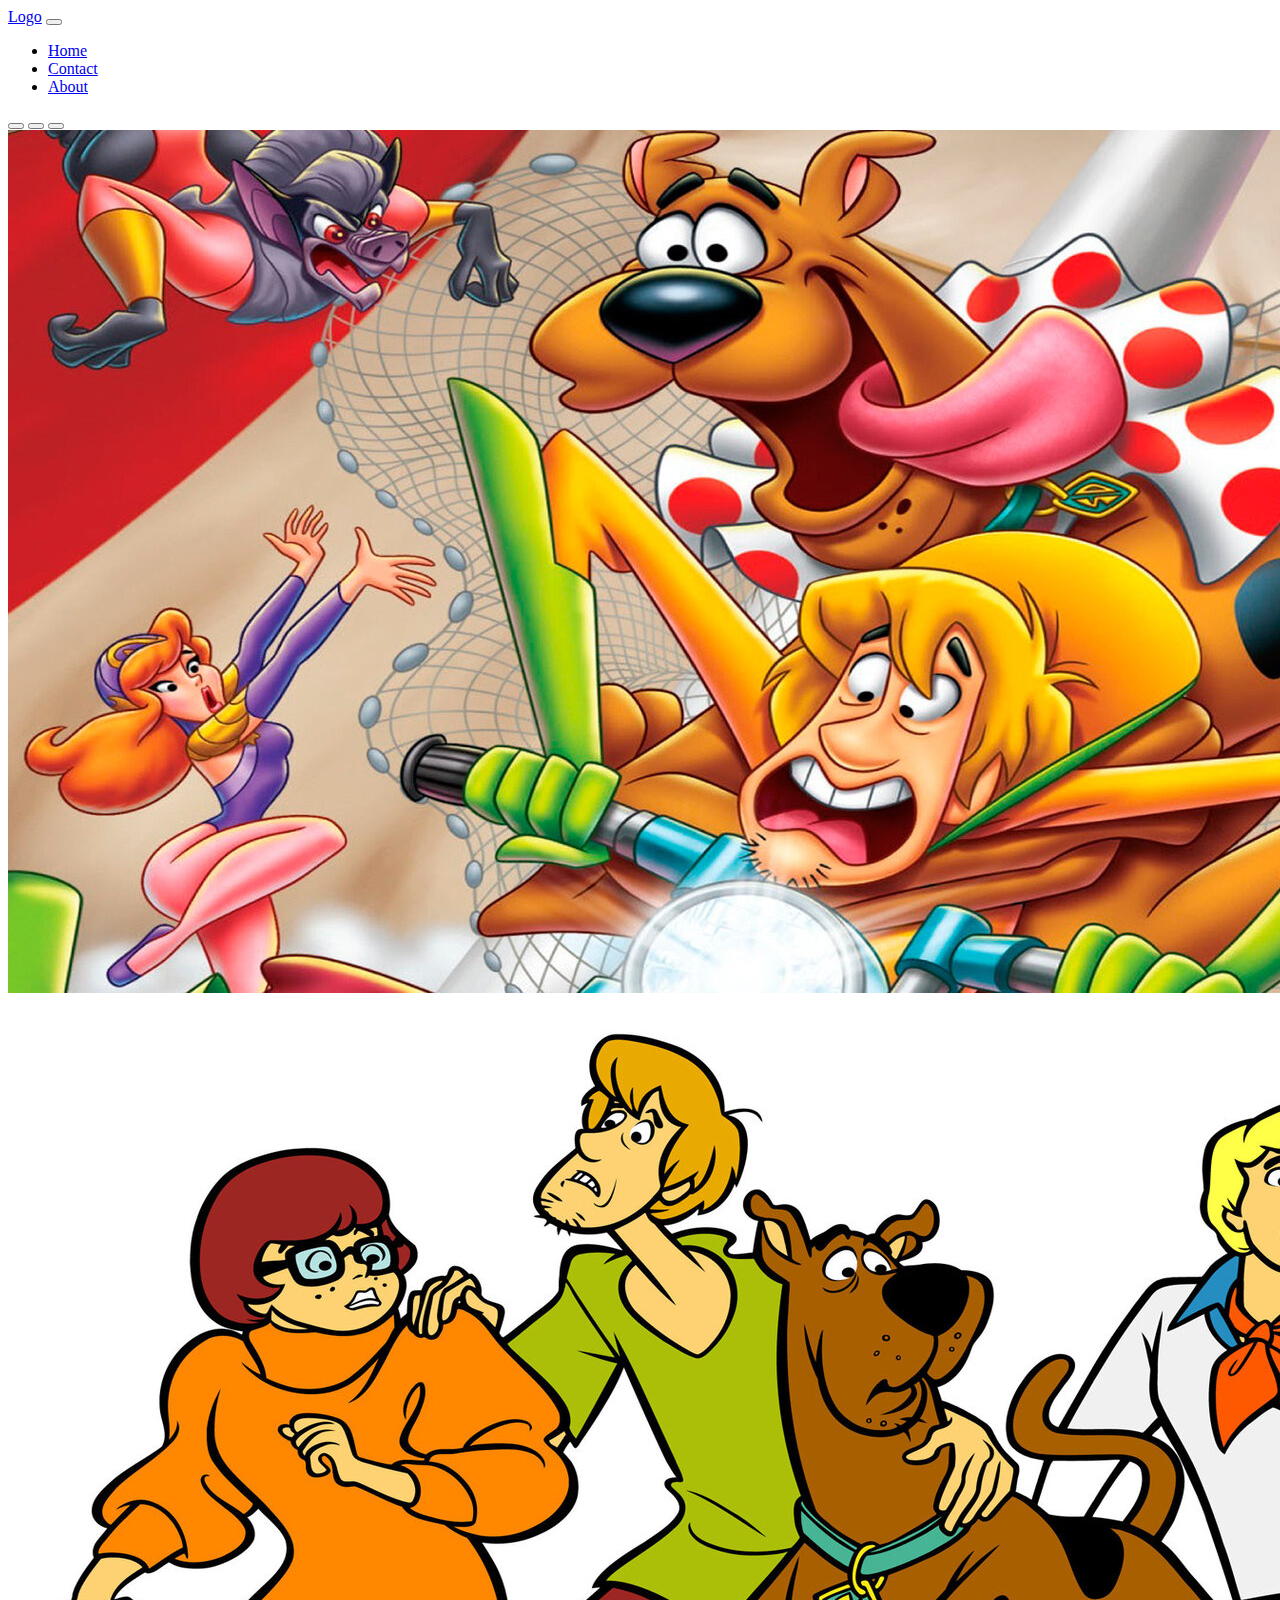
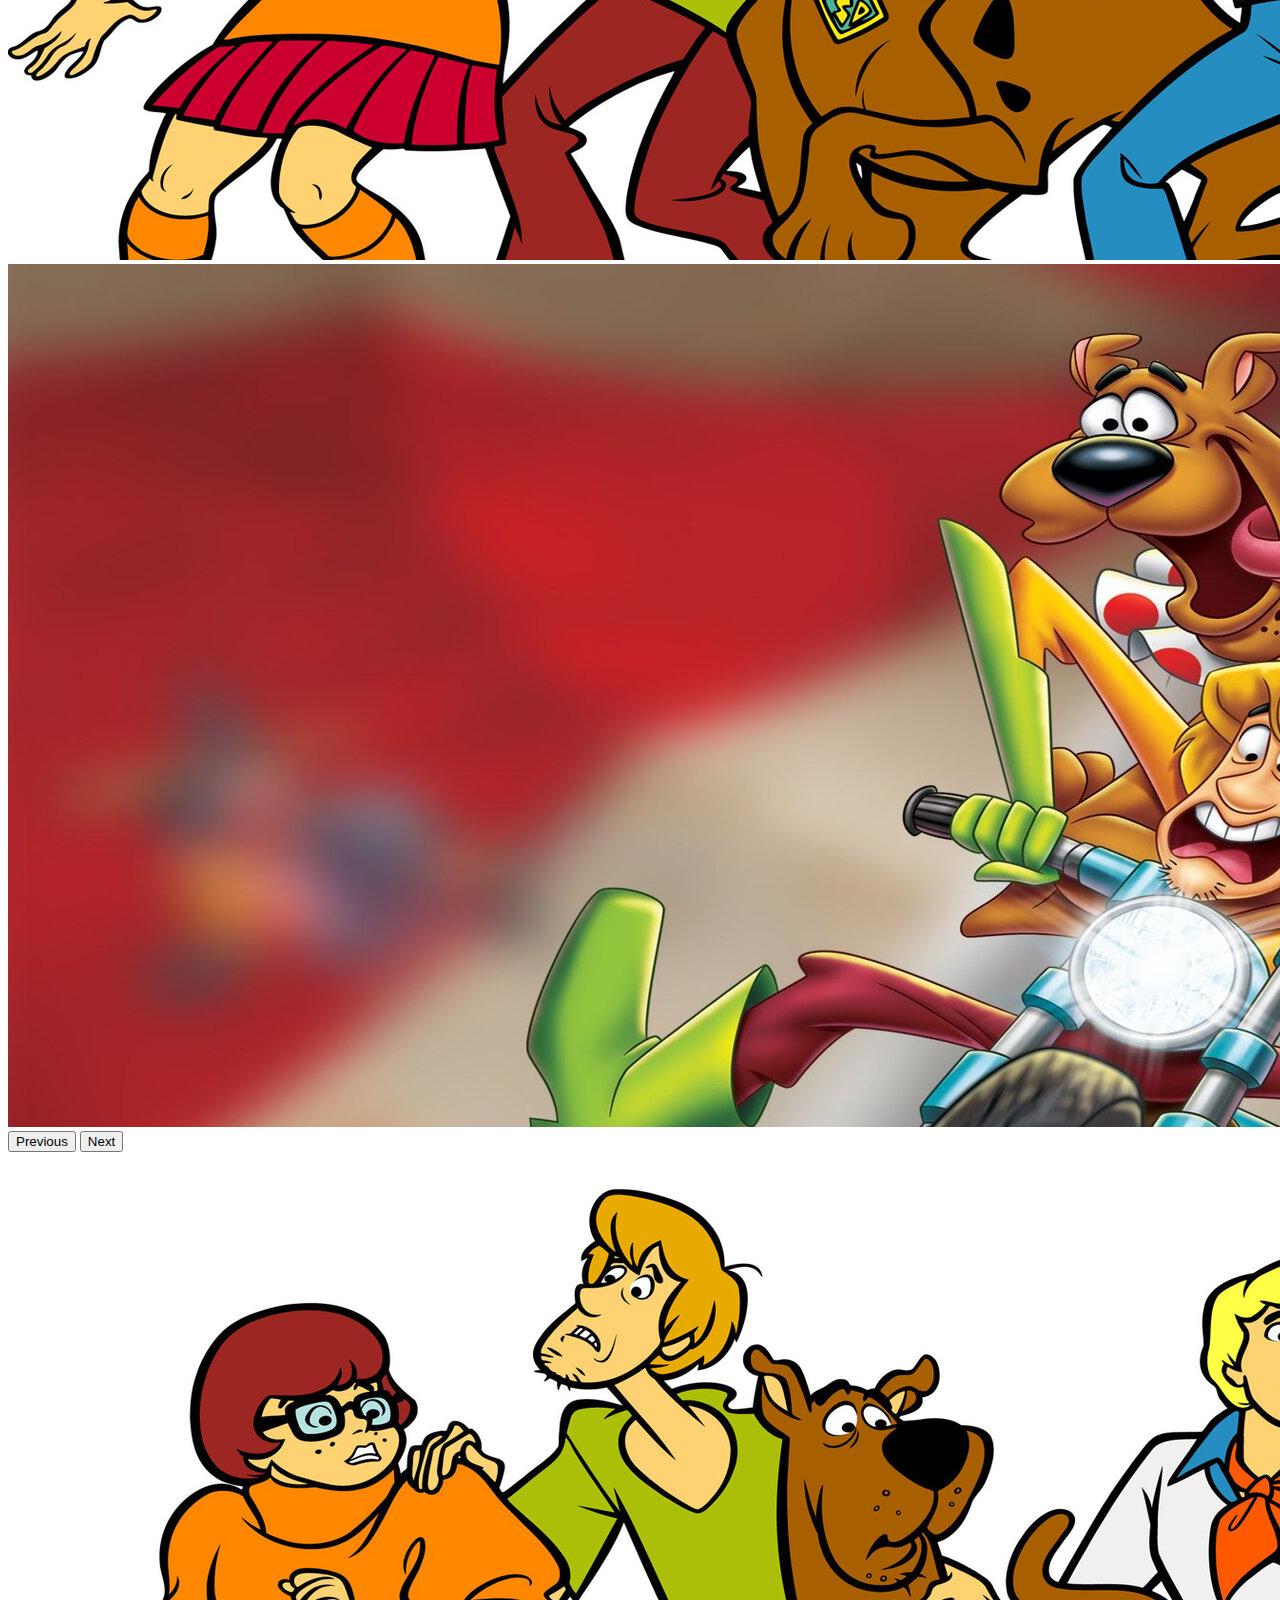
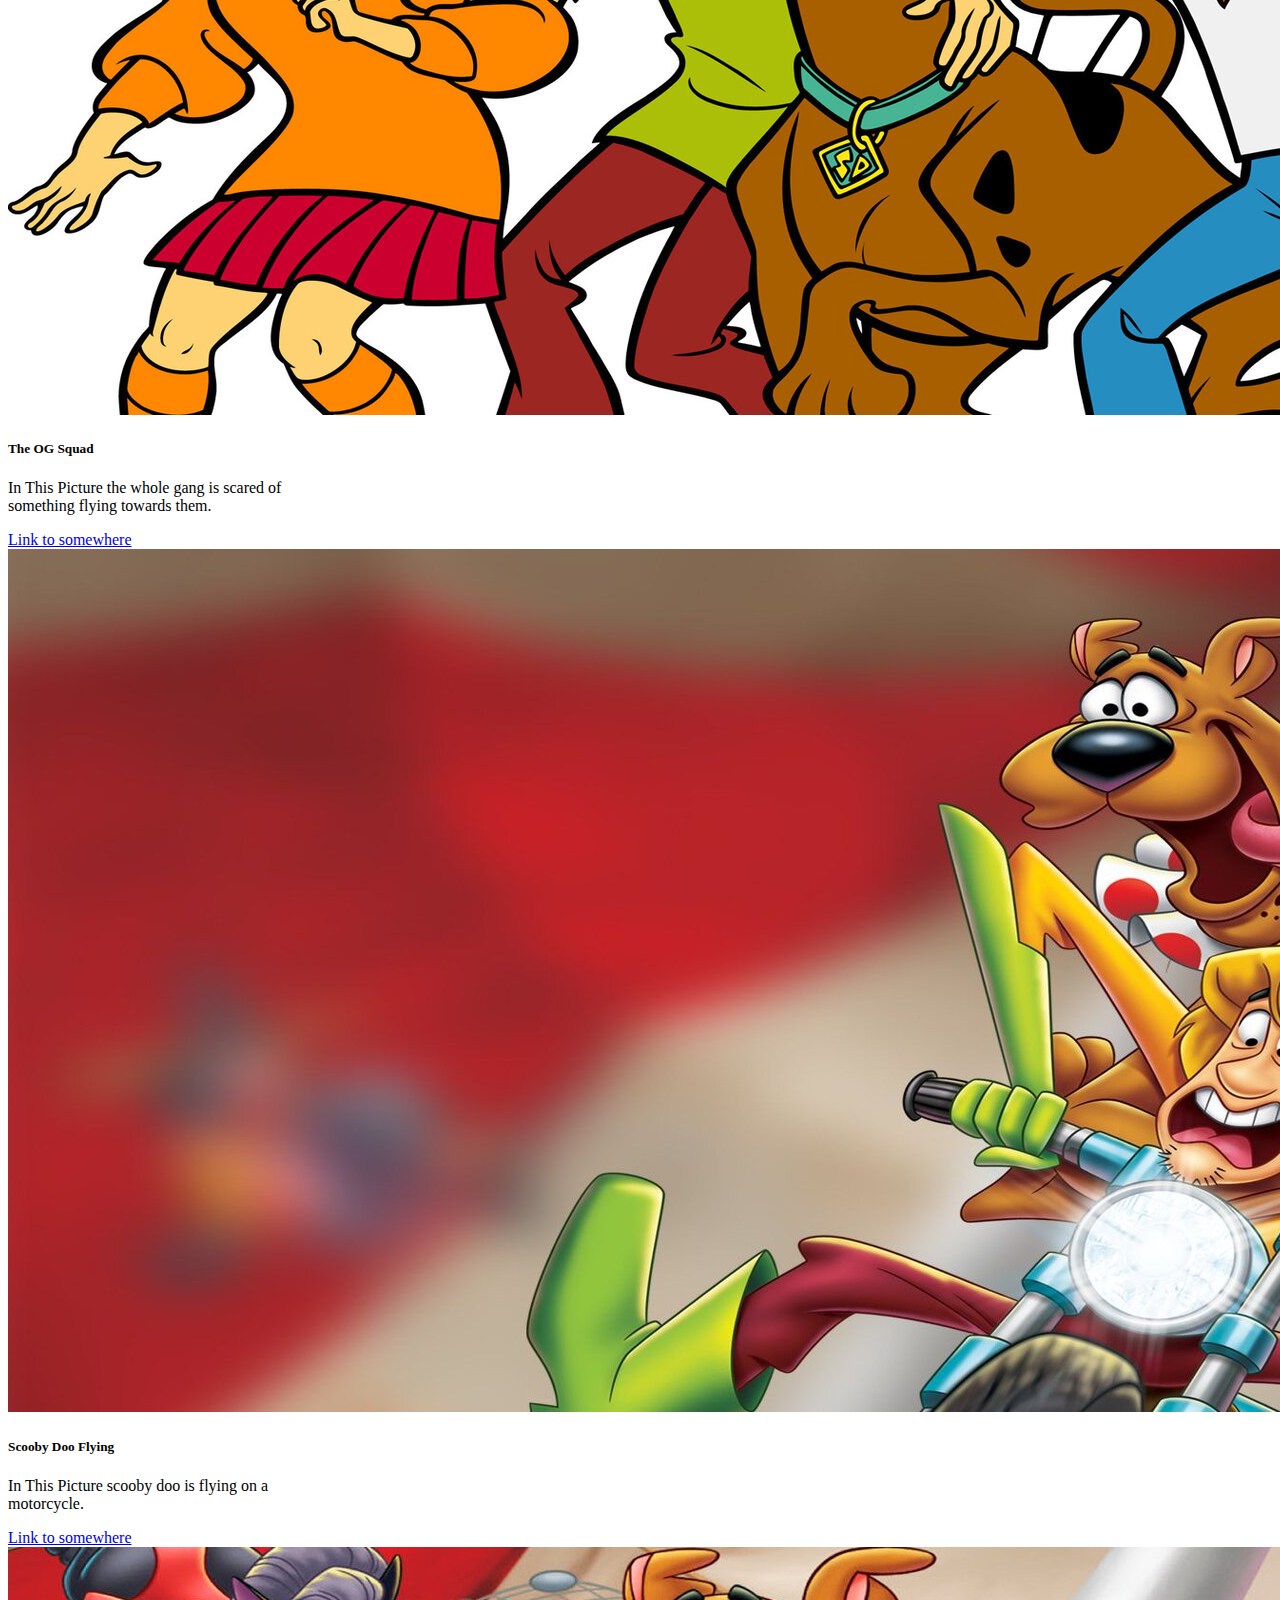
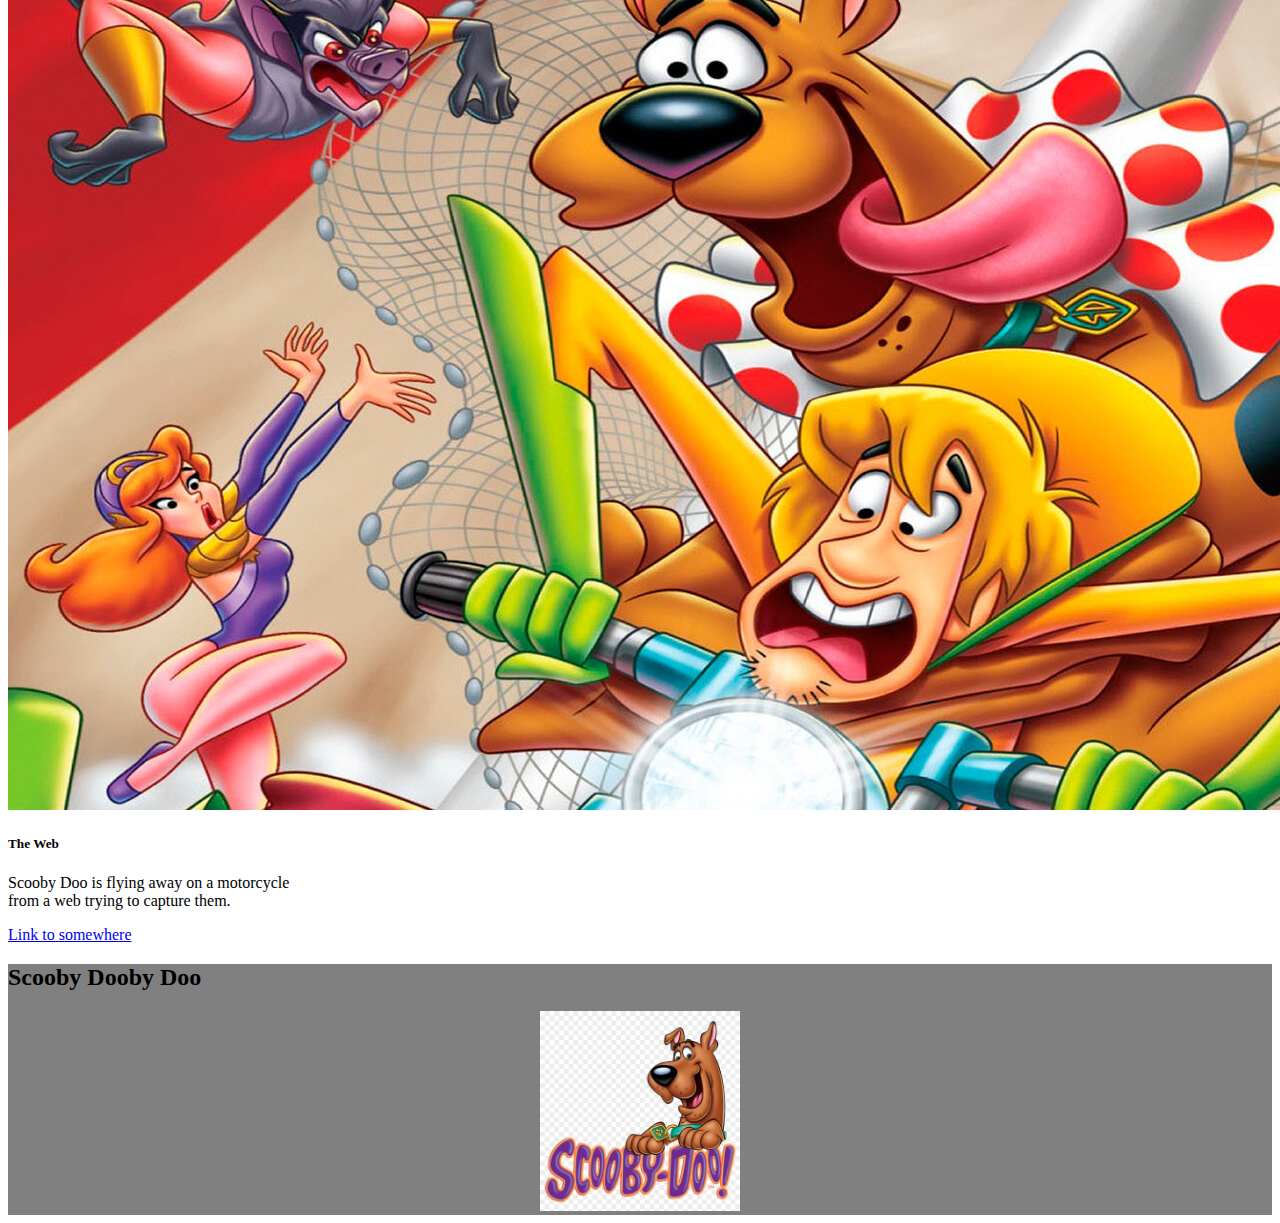
<file: index.html>
<!doctype html>
<html lang="en">
  <head>
    <!-- Required meta tags -->
    <meta charset="utf-8">
    <meta name="viewport" content="width=device-width, initial-scale=1">

    <!-- Bootstrap CSS -->
    <link href="https://cdn.jsdelivr.net/npm/bootstrap@5.1.3/dist/css/bootstrap.min.css" rel="stylesheet" integrity="sha384-1BmE4kWBq78iYhFldvKuhfTAU6auU8tT94WrHftjDbrCEXSU1oBoqyl2QvZ6jIW3" crossorigin="anonymous">
    <link rel="stylesheet" href="styles.css">
    <title>Home</title>
  </head>
  <body>
<!--Navbar-->
    <nav class="navbar navbar-expand-lg navbar-dark bg-dark">
      <div class="container-fluid">
        <a class="navbar-brand" href="index.html">Logo</a>
        <button class="navbar-toggler" type="button" data-bs-toggle="collapse" data-bs-target="#navbarNav" aria-controls="navbarNav" aria-expanded="false" aria-label="Toggle navigation">
          <span class="navbar-toggler-icon"></span>
        </button>
        <div class="collapse navbar-collapse" id="navbarNav">
          <ul class="navbar-nav">
            <li class="nav-item">
              <a class="nav-link active" aria-current="page" href="index.html">Home</a>
            </li>
            <li class="nav-item">
              <a class="nav-link" href="contact.html">Contact</a>
            </li>
            <li class="nav-item">
              <a class="nav-link" href="About.html">About</a>
            </li>
          </ul>
        </div>
      </div>
    </nav>
<!--Carousel-->
<div id="carouselExampleIndicators" class="carousel slide" data-bs-ride="carousel">
  <div class="carousel-indicators">
    <button type="button" data-bs-target="#carouselExampleIndicators" data-bs-slide-to="0" class="active" aria-current="true" aria-label="Slide 1"></button>
    <button type="button" data-bs-target="#carouselExampleIndicators" data-bs-slide-to="1" aria-label="Slide 2"></button>
    <button type="button" data-bs-target="#carouselExampleIndicators" data-bs-slide-to="2" aria-label="Slide 3"></button>
  </div>
  <div class="carousel-inner">
    <div class="carousel-item active">
      <img src="sb8.jpg " class="d-block w-100 " alt="truck1">
    </div>
    <div class="carousel-item">
      <img src="sb6.jpg" class="d-block w-100" alt="truck2">
    </div>
    <div class="carousel-item">
      <img src="sb7.jpg" class="d-block w-100" alt="truck3">
    </div>
  </div>
  <button class="carousel-control-prev" type="button" data-bs-target="#carouselExampleIndicators" data-bs-slide="prev">
    <span class="carousel-control-prev-icon" aria-hidden="true"></span>
    <span class="visually-hidden">Previous</span>
  </button>
  <button class="carousel-control-next" type="button" data-bs-target="#carouselExampleIndicators" data-bs-slide="next">
    <span class="carousel-control-next-icon" aria-hidden="true"></span>
    <span class="visually-hidden">Next</span>
  </button>
</div>



<!--Cards-->

<div class="container body3">
  <div class="row">
    <div class="col-md-4">
      <div class="card" style="width: 18rem;">
        <img src="sb6.jpg" class="card-img-top" alt="mountains">
        <div class="card-body">
          <h5 class="card-title">The OG Squad</h5>
          <p class="card-text">In This Picture the whole gang is scared of something flying towards them.</p>
          <a href="https://wallpaperset.com/w/full/2/8/3/129934.jpg" class="btn btn-primary">Link to somewhere</a>
        </div>
      </div>
    </div>
    <div class="col-md-4">
      <div class="card" style="width: 18rem;">
        <img src="sb7.jpg" class="card-img-top" alt="red">
        <div class="card-body">
          <h5 class="card-title">Scooby Doo Flying</h5>
          <p class="card-text">In This Picture scooby doo is flying on a motorcycle.</p>
          <a href="https://wallpapercave.com/w/wp7916864" class="btn btn-primary">Link to somewhere</a>
        </div>
      </div>
    </div>
    <div class="col-md-4">
      <div class="card" style="width: 18rem;">
        <img src="sb8.jpg" class="card-img-top" alt="snow">
        <div class="card-body">
          <h5 class="card-title">The Web</h5>
          <p class="card-text">Scooby Doo is flying away on a motorcycle from a web trying to capture them.</p>
          <a href="https://wallpaperset.com/w/full/c/f/8/129888.jpg" class="btn btn-primary">Link to somewhere</a>
        </div>
      </div>
    </div>
  </div>
</div>
<div class="card footer-sticky footer3">
  <div class="card-header">
    <h2>Scooby Dooby Doo</h2>
  </div>
<div class="row">
  <center> <a href="https://ammarlife0611.github.io/Coding-1-Final-Fall2022/"><img class="scooby"  src="scooby.jpeg" alt="https://ammarlife0611.github.io/Coding-1-Final-Fall2022/" height="350px" width="350px"></center>
</div>
  </div>
   
</div>
</footer>


    <!-- Option 1: Bootstrap Bundle with Popper -->
    <script src="https://cdn.jsdelivr.net/npm/bootstrap@5.1.3/dist/js/bootstrap.bundle.min.js" integrity="sha384-ka7Sk0Gln4gmtz2MlQnikT1wXgYsOg+OMhuP+IlRH9sENBO0LRn5q+8nbTov4+1p" crossorigin="anonymous"></script>

  </body>
</html>
</file>
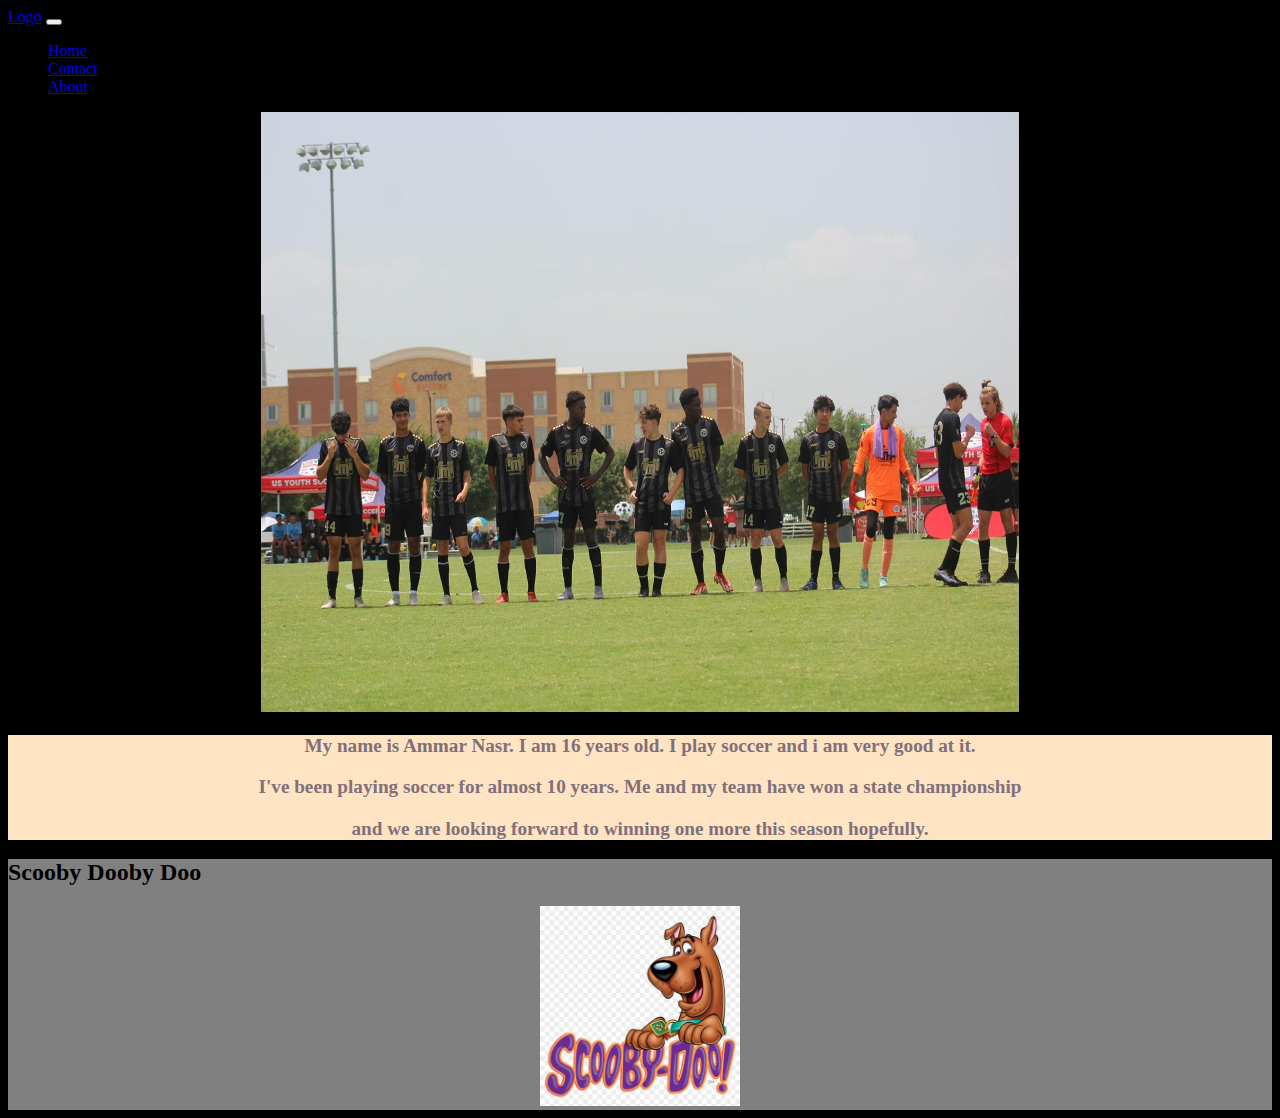
<file: About.html>
<!doctype html>
<html lang="en">
  <head>
    <!-- Required meta tags -->
    <meta charset="utf-8">
    <meta name="viewport" content="width=device-width, initial-scale=1">

    <!-- Bootstrap CSS -->
    <link href="https://cdn.jsdelivr.net/npm/bootstrap@5.1.3/dist/css/bootstrap.min.css" rel="stylesheet" integrity="sha384-1BmE4kWBq78iYhFldvKuhfTAU6auU8tT94WrHftjDbrCEXSU1oBoqyl2QvZ6jIW3" crossorigin="anonymous">
    <link rel="stylesheet" href="styles.css">
    <title>About</title>
  </head>
  <body class="body2">
<!--Navbar-->
    <nav class="navbar navbar-expand-lg navbar-dark bg-dark">
      <div class="container-fluid">
        <a class="navbar-brand" href="index.html">Logo</a>
        <button class="navbar-toggler" type="button" data-bs-toggle="collapse" data-bs-target="#navbarNav" aria-controls="navbarNav" aria-expanded="false" aria-label="Toggle navigation">
          <span class="navbar-toggler-icon"></span>
        </button>
        <div class="collapse navbar-collapse" id="navbarNav">
          <ul class="navbar-nav">
            <li class="nav-item">
              <a class="nav-link"  href="index.html">Home</a>
            </li>
            <li class="nav-item">
              <a class="nav-link" href="contact.html">Contact</a>
            </li>
            <li class="nav-item">
              <a class="nav-link active"   aria-current="page" href="About.html">About</a>
            </li>
          </ul>
        </div>
      </div>
    </nav>
    
    <div class="container-fluid">
     <center><img src="44.JPG" alt="" height="600px" width="60%"</center>
    </div>
    <div class="container gg4">
    <center> <p> My name is Ammar Nasr. I am 16 years old. I play soccer and i am very good at it.</p>
      <p> I've been playing soccer for almost 10 years. Me and my team have won a state championship </p>
      <p> and we are looking forward to winning one more this season hopefully. </p></center>
    </div>
    <div class="card footer-sticky footer3">
      <div class="card-header">
        <h2>Scooby Dooby Doo</h2>
      </div>
    <div class="row">
      <center> <a href="https://ammarlife0611.github.io/Coding-1-Final-Fall2022/"><img class="scooby"  src="scooby.jpeg" alt="https://ammarlife0611.github.io/Coding-1-Final-Fall2022/" height="350px" width="350px"></center>
      </div>
      </div>
       
    </div>
    </footer>

    <!-- Option 1: Bootstrap Bundle with Popper -->
    <script src="https://cdn.jsdelivr.net/npm/bootstrap@5.1.3/dist/js/bootstrap.bundle.min.js" integrity="sha384-ka7Sk0Gln4gmtz2MlQnikT1wXgYsOg+OMhuP+IlRH9sENBO0LRn5q+8nbTov4+1p" crossorigin="anonymous"></script>

  </body>
</html>
</file>
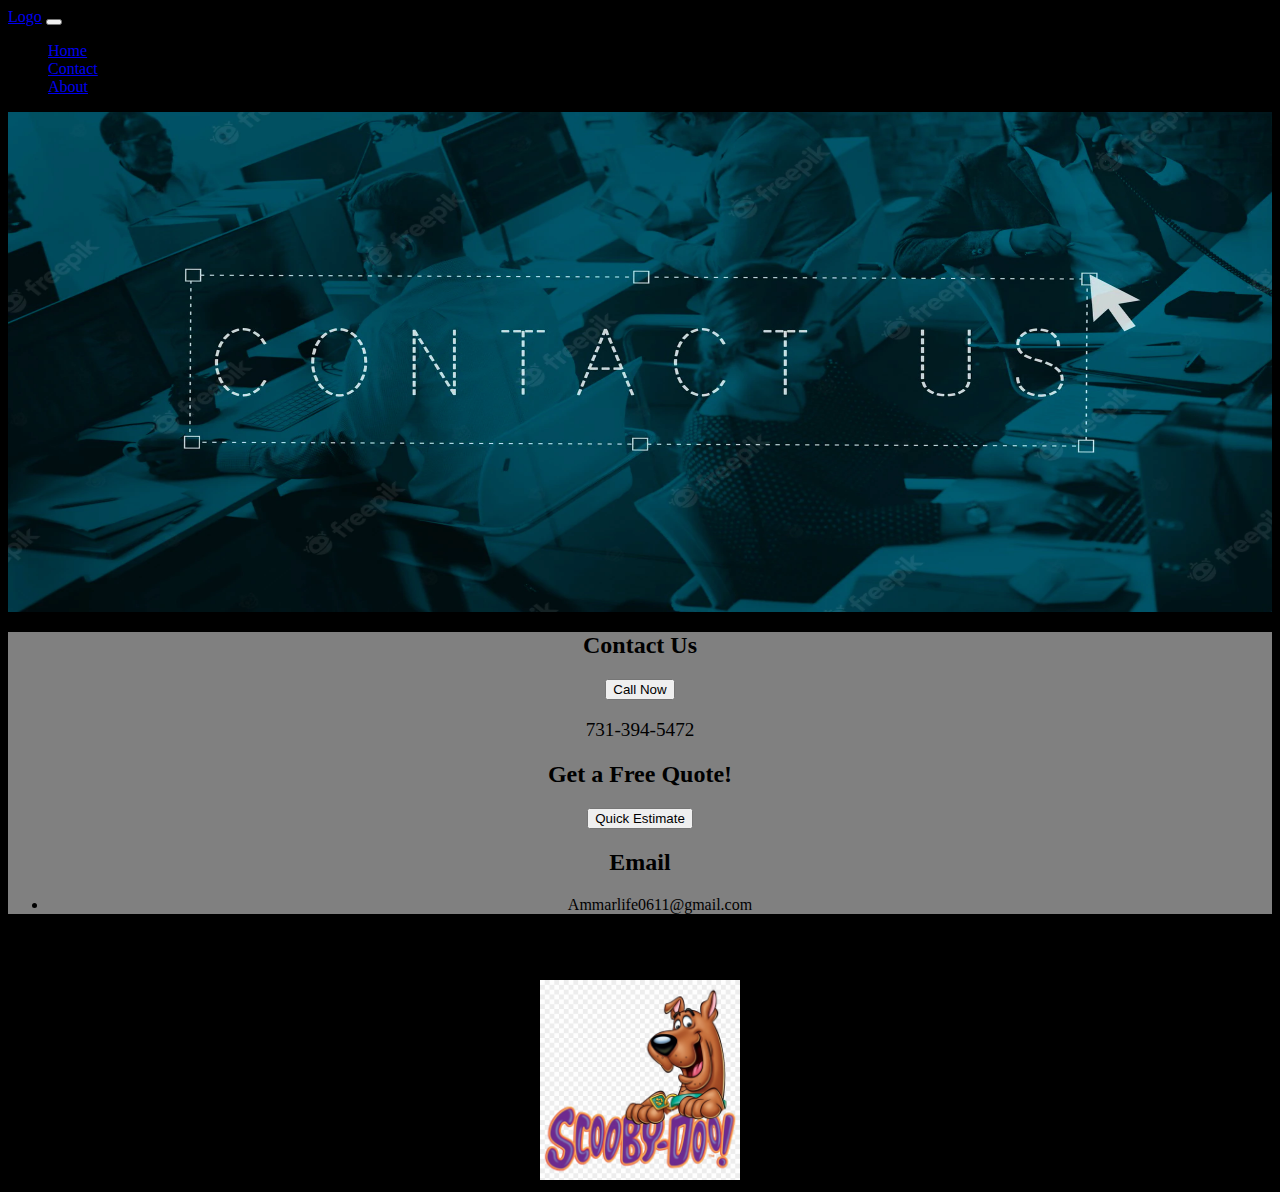
<file: contact.html>
<!doctype html>
<html lang="en">
  <head>
    <!-- Required meta tags -->
    <meta charset="utf-8">
    <meta name="viewport" content="width=device-width, initial-scale=1">

    <!-- Bootstrap CSS -->
    <link href="https://cdn.jsdelivr.net/npm/bootstrap@5.1.3/dist/css/bootstrap.min.css" rel="stylesheet" integrity="sha384-1BmE4kWBq78iYhFldvKuhfTAU6auU8tT94WrHftjDbrCEXSU1oBoqyl2QvZ6jIW3" crossorigin="anonymous">
    <link rel="stylesheet" href="styles.css">
    <title>Contact</title>
  </head>
  <body class="body2">
<!--Navbar-->
    <nav class="navbar navbar-expand-lg navbar-dark bg-dark">
      <div class="container-fluid">
        <a class="navbar-brand" href="index.html">Logo</a>
        <button class="navbar-toggler" type="button" data-bs-toggle="collapse" data-bs-target="#navbarNav" aria-controls="navbarNav" aria-expanded="false" aria-label="Toggle navigation">
          <span class="navbar-toggler-icon"></span>
        </button>
        <div class="collapse navbar-collapse" id="navbarNav">
          <ul class="navbar-nav">
            <li class="nav-item">
              <a class="nav-link" href="index.html">Home</a>
            </li>
            <li class="nav-item">
              <a class="nav-link active" aria-current="page" href="contact.html">Contact</a>
            </li>
            <li class="nav-item">
              <a class="nav-link" href="About.html">About</a>
            </li>
          </ul>
        </div>
      </div>
    </nav>
    <div class="container-fluid ggr6" background-color="white">
       <img src="cont2.webp" alt="" height="100%" width="100%">
    </div>
    <div class="container-fluid abc"> 
      <div class="row">
        <div class="col-md-4 A1">
       <center>   <h2>Contact Us</h2>
          <button type="button" class="btn btn-secondary btn-lg">Call Now</button>
          <div class="number"><p> 731-394-5472</p></div></center>
        </div>
        <div class="col-md-4 A2">
         <center> <h2> Get a Free Quote!</h2></center>
        <center> <a href="Estimate.html"> <button type="button" class="btn btn-primary btn-lg"> Quick Estimate</button></a></center>
        </div>
        <div class="col-md-4 A3">
         <center><h2>Email</h2></center> 
        <center> <ul> <li>Ammarlife0611@gmail.com</li></ul>
       </center>
        </ul></div>
      </div>
    </div>
      <div class="card footer-sticky">
      <div class="card-header">
        <h2>Scooby Dooby Doo</h2>
      </div>
    <div class="row">
      <center> <a href="https://ammarlife0611.github.io/Coding-1-Final-Fall2022/"><img class="scooby"  src="scooby.jpeg" alt="https://ammarlife0611.github.io/Coding-1-Final-Fall2022/" height="350px" width="350px"></center>
      </div>
      </div>
       
    </div>
  </footer>

    <!-- Option 1: Bootstrap Bundle with Popper -->
    <script src="https://cdn.jsdelivr.net/npm/bootstrap@5.1.3/dist/js/bootstrap.bundle.min.js" integrity="sha384-ka7Sk0Gln4gmtz2MlQnikT1wXgYsOg+OMhuP+IlRH9sENBO0LRn5q+8nbTov4+1p" crossorigin="anonymous"></script>

  </body>
</html>
</file>
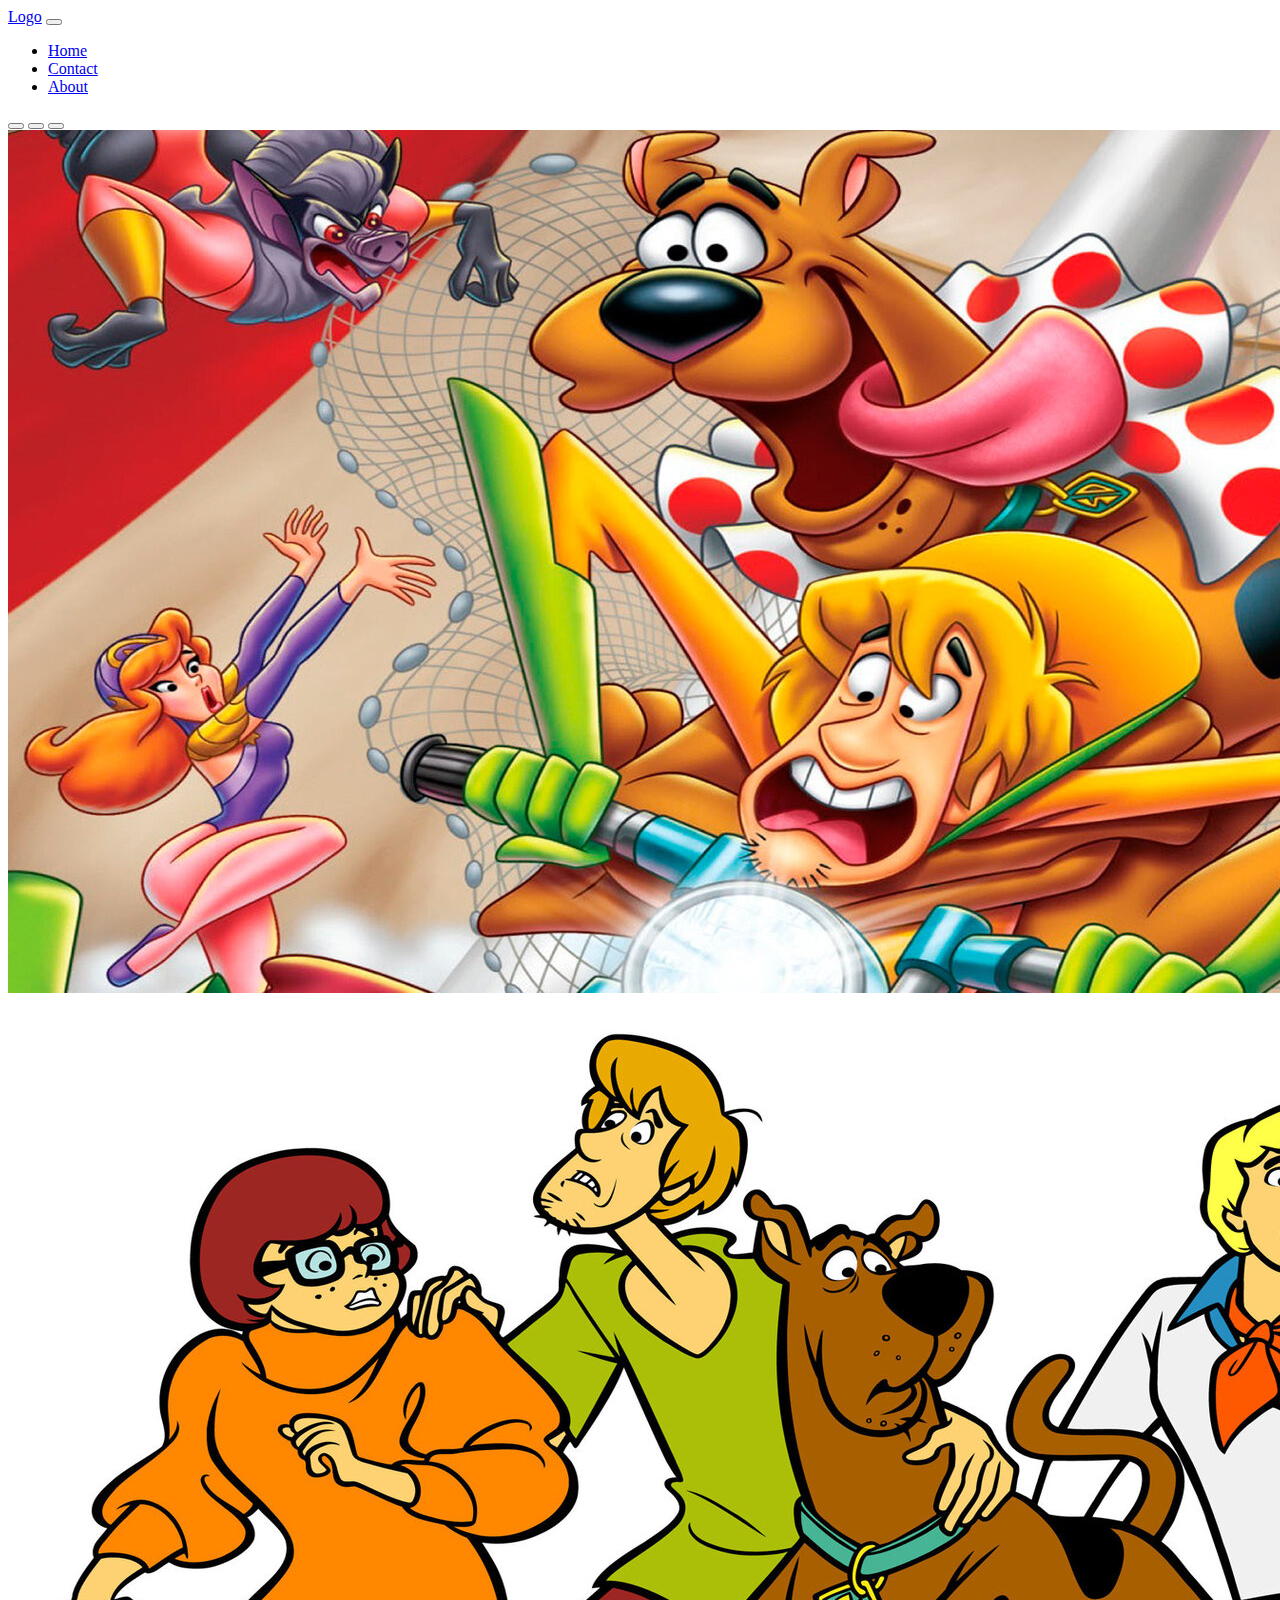
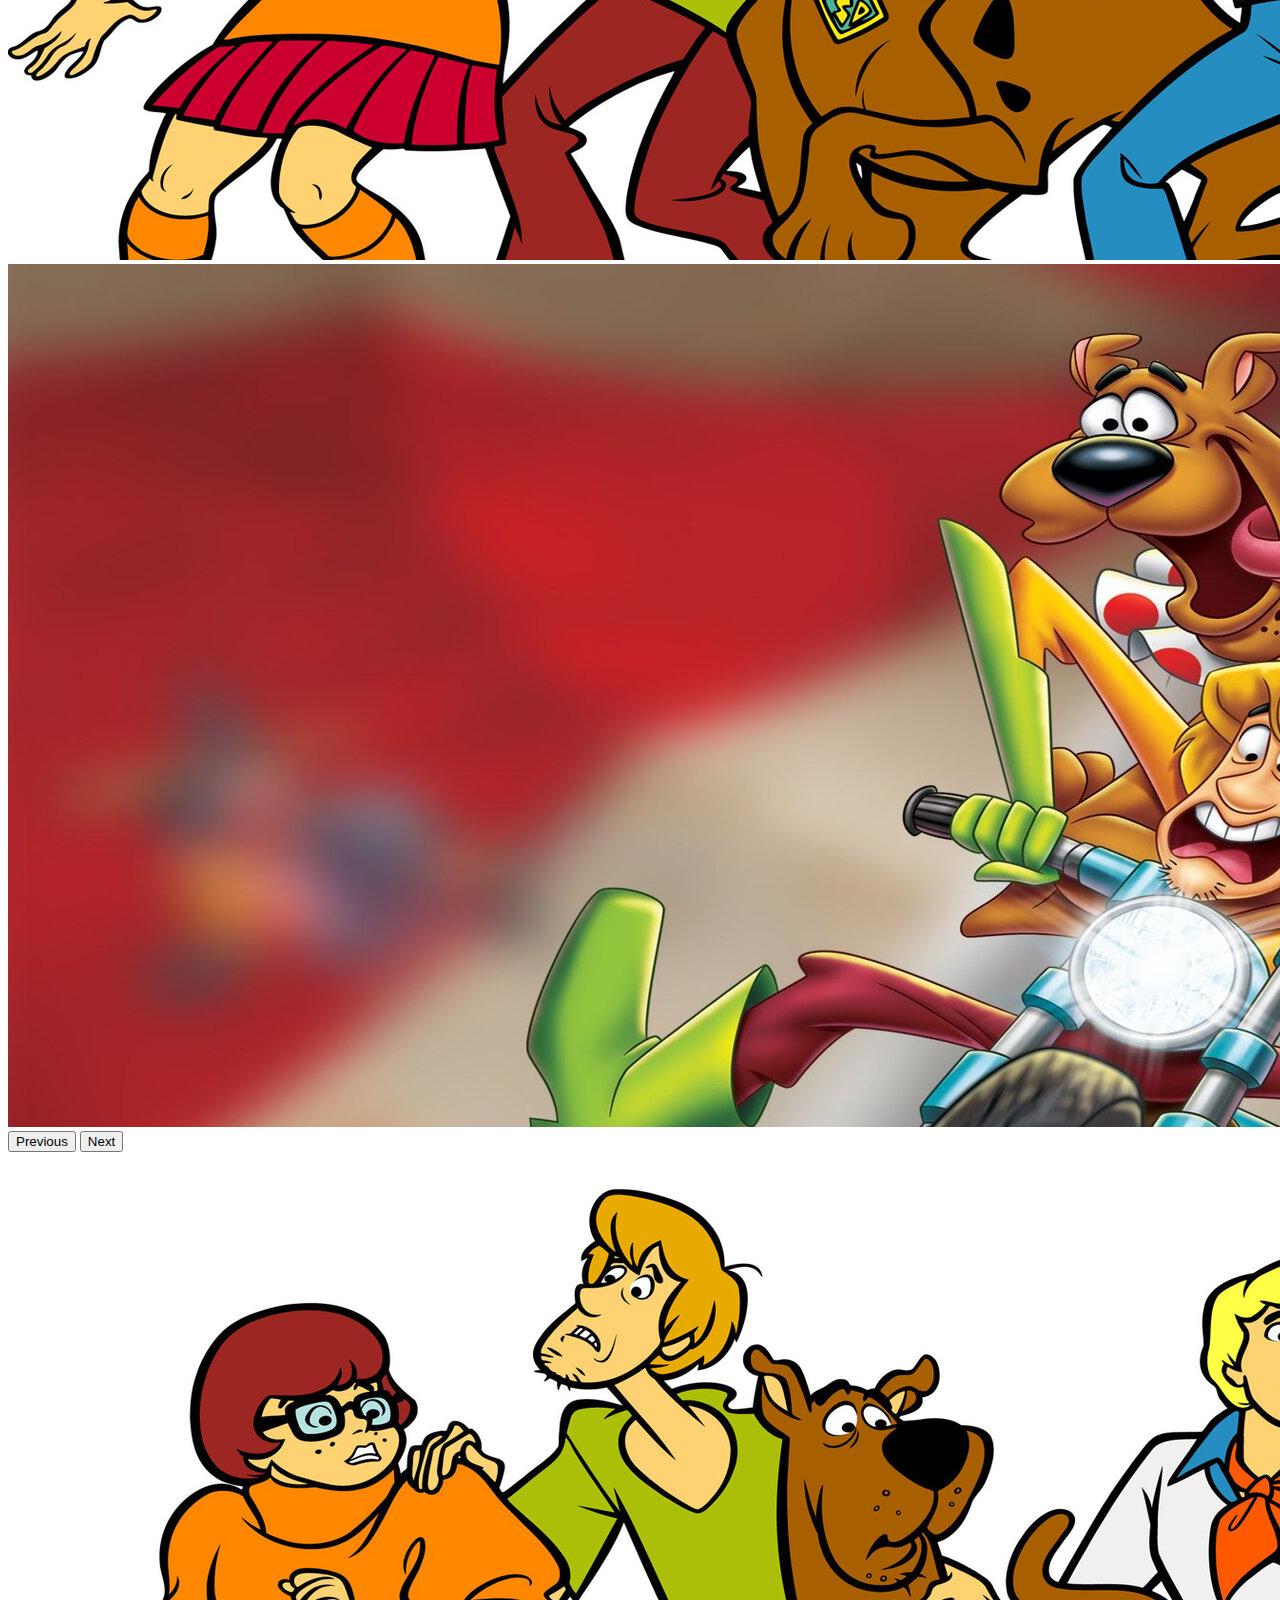
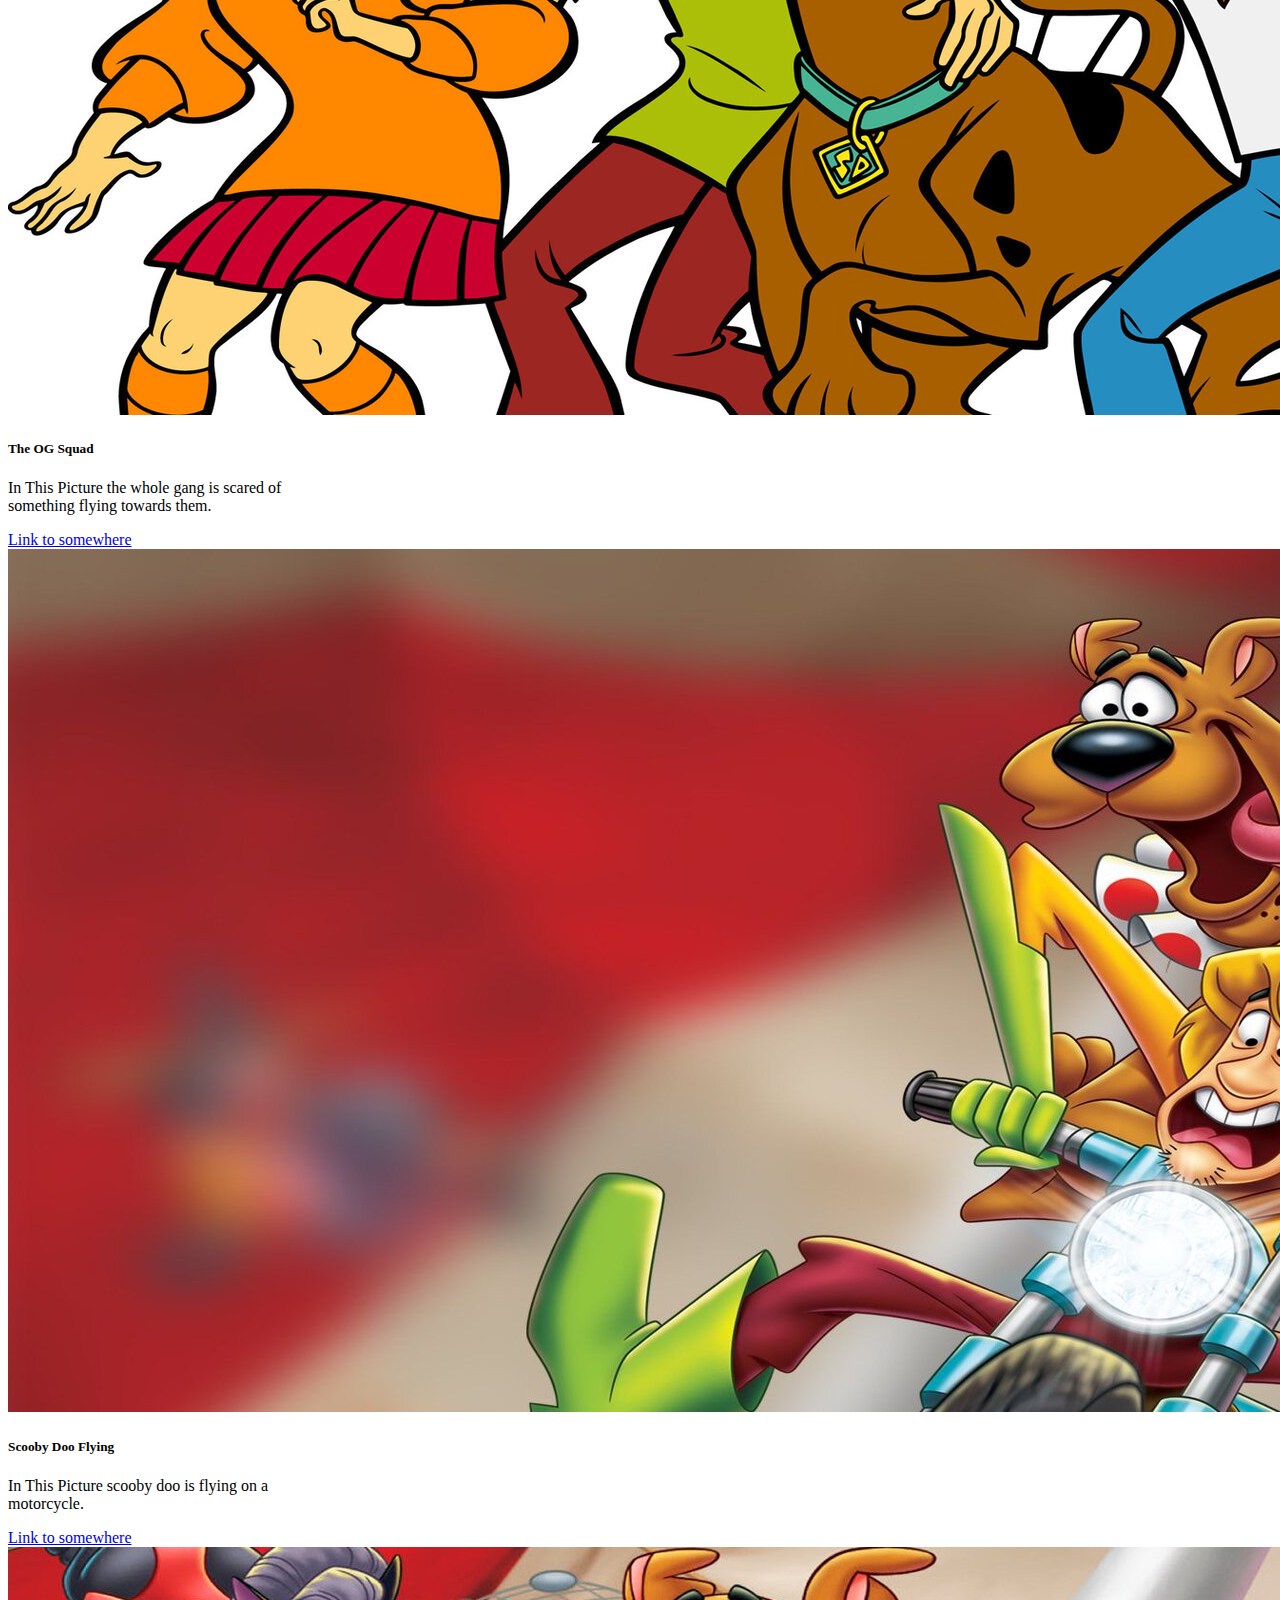
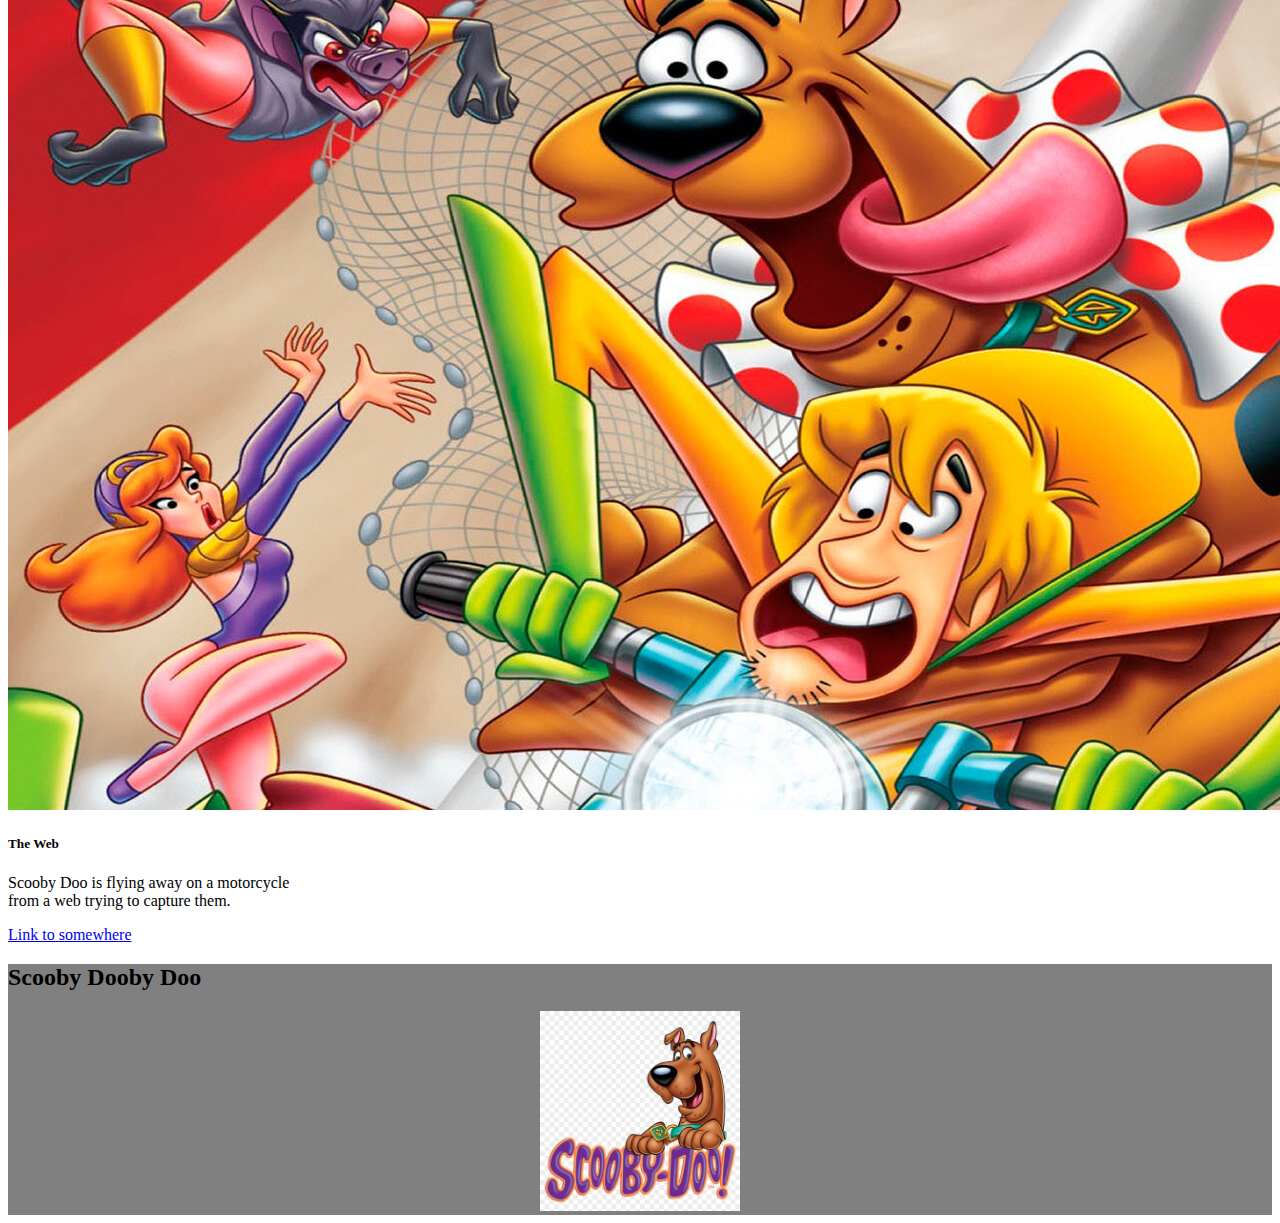
<file: home.html>
<!doctype html>
<html lang="en">
  <head>
    <!-- Required meta tags -->
    <meta charset="utf-8">
    <meta name="viewport" content="width=device-width, initial-scale=1">

    <!-- Bootstrap CSS -->
    <link href="https://cdn.jsdelivr.net/npm/bootstrap@5.1.3/dist/css/bootstrap.min.css" rel="stylesheet" integrity="sha384-1BmE4kWBq78iYhFldvKuhfTAU6auU8tT94WrHftjDbrCEXSU1oBoqyl2QvZ6jIW3" crossorigin="anonymous">
    <link rel="stylesheet" href="styles.css">
    <title>Hello, world!</title>
  </head>
  <body>
<!--Navbar-->
    <nav class="navbar navbar-expand-lg navbar-dark bg-dark">
      <div class="container-fluid">
        <a class="navbar-brand" href="index.html">Logo</a>
        <button class="navbar-toggler" type="button" data-bs-toggle="collapse" data-bs-target="#navbarNav" aria-controls="navbarNav" aria-expanded="false" aria-label="Toggle navigation">
          <span class="navbar-toggler-icon"></span>
        </button>
        <div class="collapse navbar-collapse" id="navbarNav">
          <ul class="navbar-nav">
            <li class="nav-item">
              <a class="nav-link active" aria-current="page" href="home.html">Home</a>
            </li>
            <li class="nav-item">
              <a class="nav-link" href="contact.html">Contact</a>
            </li>
            <li class="nav-item">
              <a class="nav-link" href="About.html">About</a>
            </li>
          </ul>
        </div>
      </div>
    </nav>
<!--Carousel-->
<div id="carouselExampleIndicators" class="carousel slide" data-bs-ride="carousel">
  <div class="carousel-indicators">
    <button type="button" data-bs-target="#carouselExampleIndicators" data-bs-slide-to="0" class="active" aria-current="true" aria-label="Slide 1"></button>
    <button type="button" data-bs-target="#carouselExampleIndicators" data-bs-slide-to="1" aria-label="Slide 2"></button>
    <button type="button" data-bs-target="#carouselExampleIndicators" data-bs-slide-to="2" aria-label="Slide 3"></button>
  </div>
  <div class="carousel-inner">
    <div class="carousel-item active">
      <img src="sb8.jpg " class="d-block w-100 " alt="truck1">
    </div>
    <div class="carousel-item">
      <img src="sb6.jpg" class="d-block w-100" alt="truck2">
    </div>
    <div class="carousel-item">
      <img src="sb7.jpg" class="d-block w-100" alt="truck3">
    </div>
  </div>
  <button class="carousel-control-prev" type="button" data-bs-target="#carouselExampleIndicators" data-bs-slide="prev">
    <span class="carousel-control-prev-icon" aria-hidden="true"></span>
    <span class="visually-hidden">Previous</span>
  </button>
  <button class="carousel-control-next" type="button" data-bs-target="#carouselExampleIndicators" data-bs-slide="next">
    <span class="carousel-control-next-icon" aria-hidden="true"></span>
    <span class="visually-hidden">Next</span>
  </button>
</div>



<!--Cards-->

<div class="container body3">
  <div class="row">
    <div class="col-md-4">
      <div class="card" style="width: 18rem;">
        <img src="sb6.jpg" class="card-img-top" alt="mountains">
        <div class="card-body">
          <h5 class="card-title">The OG Squad</h5>
          <p class="card-text">In This Picture the whole gang is scared of something flying towards them.</p>
          <a href="https://wallpaperset.com/w/full/2/8/3/129934.jpg" class="btn btn-primary">Link to somewhere</a>
        </div>
      </div>
    </div>
    <div class="col-md-4">
      <div class="card" style="width: 18rem;">
        <img src="sb7.jpg" class="card-img-top" alt="red">
        <div class="card-body">
          <h5 class="card-title">Scooby Doo Flying</h5>
          <p class="card-text">In This Picture scooby doo is flying on a motorcycle.</p>
          <a href="https://wallpapercave.com/w/wp7916864" class="btn btn-primary">Link to somewhere</a>
        </div>
      </div>
    </div>
    <div class="col-md-4">
      <div class="card" style="width: 18rem;">
        <img src="sb8.jpg" class="card-img-top" alt="snow">
        <div class="card-body">
          <h5 class="card-title">The Web</h5>
          <p class="card-text">Scooby Doo is flying away on a motorcycle from a web trying to capture them.</p>
          <a href="https://wallpaperset.com/w/full/c/f/8/129888.jpg" class="btn btn-primary">Link to somewhere</a>
        </div>
      </div>
    </div>
  </div>
</div>
<div class="card footer-sticky footer3">
  <div class="card-header">
    <h2>Scooby Dooby Doo</h2>
  </div>
<div class="row">
  <center> <a href="https://ammarlife0611.github.io/Coding-1-Final-Fall2022/"><img class="scooby"  src="scooby.jpeg" alt="https://ammarlife0611.github.io/Coding-1-Final-Fall2022/" height="350px" width="350px"></center>
</div>
  </div>
   
</div>
</footer>


    <!-- Option 1: Bootstrap Bundle with Popper -->
    <script src="https://cdn.jsdelivr.net/npm/bootstrap@5.1.3/dist/js/bootstrap.bundle.min.js" integrity="sha384-ka7Sk0Gln4gmtz2MlQnikT1wXgYsOg+OMhuP+IlRH9sENBO0LRn5q+8nbTov4+1p" crossorigin="anonymous"></script>

  </body>
</html>
</file>
<file: styles.css>
.img{
    height:  2000px;
    width: 2000px;
}
.carouselExampleIndicators{
    width:640px; height:360px
}
.ggup{
    height: 300px;
    width: 100%;
}
.footer3{
    background-color: grey;
}
.body2{
    background-color: black;
}
.scooby{
    height: 200px;
    width: 200px;
}
.gg4{
    font-size: larger;
    color: rgb(128, 112, 122);
    font-weight: bolder;
    background-color: bisque;
}
.ggdown{
    background-color: black;
}
h1{
    color: black;
    font-weight: bolder;
}
h2{
    color: black;
}
.ggr6{
    background-color: rgb(65, 190, 209);
    height: 500px;
}
.abc{
    background-color: rgb(128, 128, 128);
}
.cba{
    margin-bottom: 50px;
}
.number{
    font-size: larger;
}
</file>
